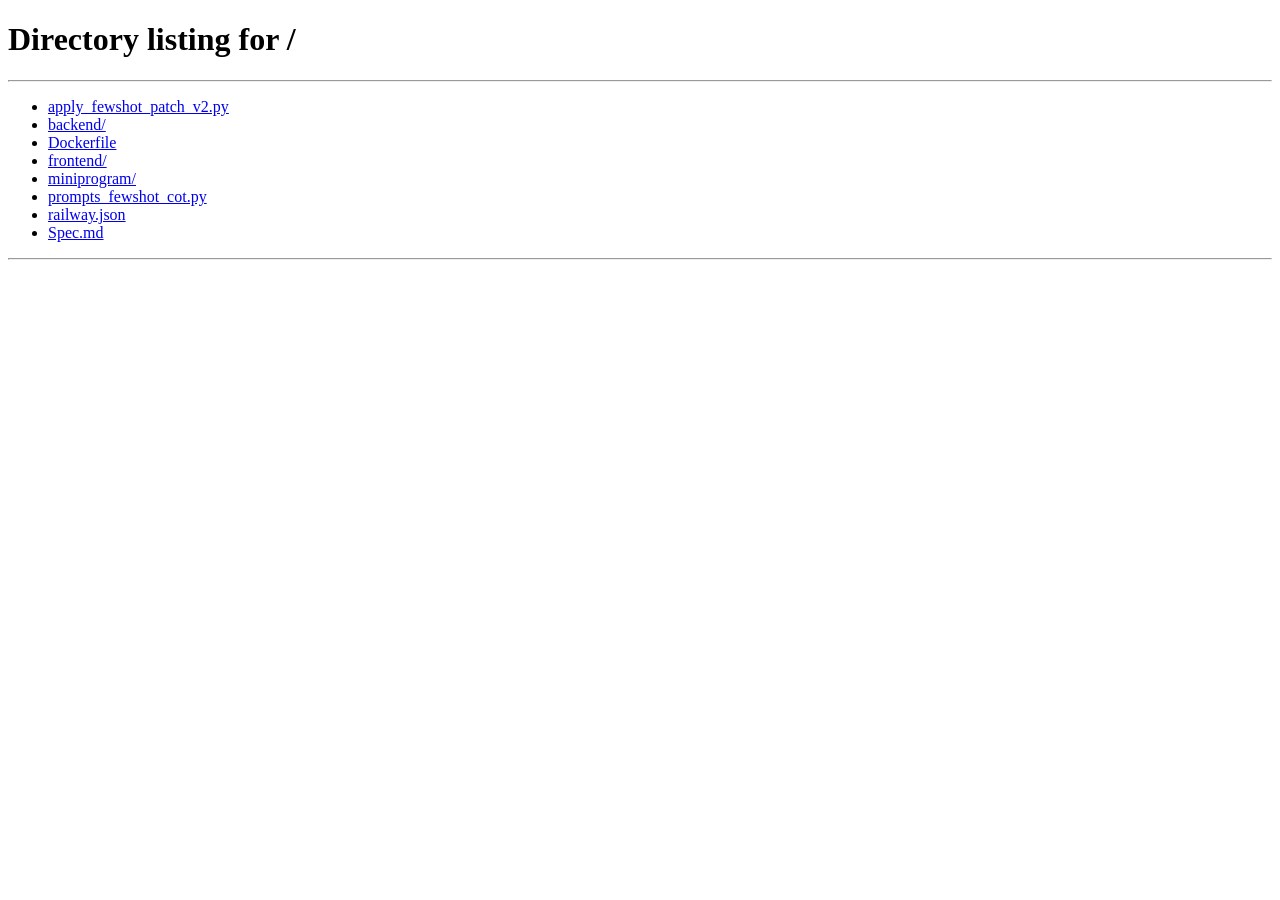
<file: backend/frontend/game.html>
<!DOCTYPE html>
<html lang="zh">
<head>
  <meta charset="UTF-8">
  <meta name="viewport" content="width=device-width, initial-scale=1.0, maximum-scale=1.0, user-scalable=no">
  <title>AI 狼人杀</title>
  <script src="https://cdn.socket.io/4.7.2/socket.io.min.js"></script>
  <link rel="stylesheet" href="static/style.css">
</head>
<body>

<!-- ========== 等待房间 ========== -->
<div id="page-waiting" class="page">
  <div class="room-header">
    <div class="conn-status" id="conn-status">⚫ 连接中...</div>
    <div class="room-id-box">房间号：<span id="disp-room-id"></span></div>
    <button class="btn-sm" onclick="copyRoomId()">复制</button>
    <button class="btn-sm" onclick="copyLink()">复制链接</button>
    <button class="btn-sm" onclick="openRules()" style="margin-left:auto">📖 规则</button>
  </div>
  <div id="waiting-players" class="players-grid"></div>
  <div class="waiting-actions">
    <button id="btn-add-ai" class="btn-secondary" onclick="addAI()">+ 添加AI</button>
    <button id="btn-start" class="btn-primary disabled" onclick="startGame()" disabled>开始游戏</button>
  </div>
</div>

<!-- ========== 夜间阶段 ========== -->
<div id="page-night" class="page dark-bg">
  <div class="night-overlay" id="night-overlay">
    <div class="phase-label" id="night-phase-label">🌙 夜间阶段</div>
    <div class="night-instruction" id="night-instruction">请闭眼，等待天亮...</div>
    <div class="target-section" id="night-target-section" style="display:none">
      <p id="night-prompt-text">选择目标：</p>
      <div id="night-targets" class="players-row"></div>
      <button class="btn-primary" id="night-confirm-btn" onclick="confirmNightAction()" disabled>确认</button>
    </div>
    <!-- 狼人内部聊天（仅狼人可见） -->
    <div id="wolf-chat" style="display:none" class="wolf-chat-panel">
      <div class="wolf-chat-title">🐺 狼队私聊</div>
      <div id="wolf-chat-messages" class="wolf-chat-messages"></div>
      <div class="wolf-chat-input-wrap">
        <input id="wolf-chat-input" class="wolf-chat-input" placeholder="和队友商量..." maxlength="50" />
        <button class="btn-wolf-send" onclick="sendWolfChat()">发送</button>
      </div>
    </div>
    <div class="all-closed-eyes">
      <div class="eyes-emoji">🙈 🙈</div>
      <p>所有人请闭眼</p>
    </div>
    <div id="my-role-badge" class="my-role-badge" style="display:none">
      <div class="role-badge-label">你的身份</div>
      <div class="role-badge-name" id="my-role-name">-</div>
      <div class="role-badge-hint" id="my-role-hint"></div>
    </div>
  </div>
</div>

<!-- ========== 夜间结果揭晓 ========== -->
<div id="page-night-result" class="page dark-bg">
  <div id="night-result-content"></div>
</div>

<!-- ========== 白天阶段 ========== -->
<div id="page-day" class="page">
  <div class="day-header">
    <span class="day-badge" id="day-num">第1天</span>
    <span class="phase-badge" id="phase-badge">白天发言</span>
  </div>

  <div id="day-dead-reveal" class="dead-reveal" style="display:none"></div>

  <div id="speaking-area" class="speaking-area" style="display:none">
    <div class="speaking-speaker">
      <div class="speaker-card" id="speaker-card"></div>
      <div class="timer-bar-wrap">
        <div class="timer-bar" id="timer-bar"></div>
        <div class="timer-num" id="timer-num">60</div>
      </div>
    </div>
    <div class="speech-input-wrap" id="speech-input-wrap">
      <textarea id="speech-input" class="speech-input" placeholder="输入你的发言..." maxlength="200"></textarea>
      <button class="btn-primary" onclick="sendSpeech()">发言</button>
    </div>
  </div>

  <div id="vote-area" class="vote-area" style="display:none">
    <p class="vote-title">投票阶段 — 选择你要投票的玩家</p>
    <div id="vote-players" class="players-row"></div>
    <div id="vote-confirm-wrap" style="display:none">
      <button class="btn-primary" onclick="sendVote()">确认投票</button>
    </div>
    <div class="vote-timer-bar-wrap">
      <div class="timer-bar" id="vote-timer-bar"></div>
      <div class="timer-num" id="vote-timer-num">30</div>
    </div>
  </div>

  <div id="pk-area" class="pk-area" style="display:none">
    <p class="vote-title">⚔️ PK投票 — 平票玩家再次发言</p>
    <div id="pk-players" class="players-row"></div>
    <div id="pk-vote-confirm-wrap" style="display:none">
      <button class="btn-primary" onclick="sendPKVote()">确认PK投票</button>
    </div>
  </div>

  <div class="messages-area" id="messages-area"></div>

  <div id="player-list-float" class="players-mini-grid"></div>
</div>

<!-- ========== 游戏结束 ========== -->
<div id="page-end" class="page dark-bg">
  <div id="end-content"></div>
</div>

<!-- ========== 全局 Toast ========== -->
<div id="toast" class="toast"></div>

<!-- ========== 规则弹窗 ========== -->
<div id="modal-rules">
  <div class="rules-content">
    <h2>🐺 狼人杀规则</h2>
    <h3>🎯 游戏目标</h3>
    <ul>
      <li><b>好人阵营</b>（村民、预言家、女巫）：找出狼人并投票出局</li>
      <li><b>狼人阵营</b>：杀光所有好人</li>
    </ul>
    <h3>🌙 夜间流程</h3>
    <ul>
      <li><b>狼人</b>：选择击杀一名玩家</li>
      <li><b>预言家</b>：查验一名玩家是好人还是狼人</li>
      <li><b>女巫</b>：可救人（解药）或毒人（毒药），每药仅用一次</li>
    </ul>
    <h3>☀️ 白天流程</h3>
    <ul>
      <li>天亮后死亡玩家出局</li>
      <li>存活玩家轮流发言（60秒）</li>
      <li>发言结束后投票，平票则 PK 再投</li>
    </ul>
    <h3>🃏 角色</h3>
    <div class="role-rule"><div class="role-dot" style="background:#e74c3c"></div><b>狼人</b>：每晚杀一人，隐藏身份</div>
    <div class="role-rule"><div class="role-dot" style="background:#f39c12"></div><b>预言家</b>：每晚查验一人</div>
    <div class="role-rule"><div class="role-dot" style="background:#9b59b6"></div><b>女巫</b>：解药+毒药各一瓶</div>
    <div class="role-rule"><div class="role-dot" style="background:#3498db"></div><b>村民</b>：无特殊能力</div>
    <h3>🏆 胜利</h3>
    <ul>
      <li>好人：狼人全部出局</li>
      <li>狼人：好人全部出局</li>
    </ul>
    <button class="rules-close" onclick="closeRules()">我学会了！</button>
  </div>
</div>

<button class="rules-btn" onclick="openRules()">📖 规则</button>

<script src="static/game.js"></script>
</body>
</html>
</file>
<file: backend/frontend/static/style.css>
/* =====================================================
   AI 狼人杀 · 全局样式
   ===================================================== */

:root {
  --wolf: #e74c3c;
  --wolf-glow: #ff4444;
  --seer: #f39c12;
  --seer-glow: #ffd700;
  --witch: #9b59b6;
  --witch-glow: #da70d6;
  --villager: #3498db;
  --villager-glow: #87ceeb;
  --bg: #0f0f1a;
  --panel-bg: #1a1a2e;
  --card-bg: #16213e;
  --text: #e0e0e0;
  --muted: #888;
  --accent: #667eea;
}

* { margin: 0; padding: 0; box-sizing: border-box; }

body {
  font-family: -apple-system, "PingFang SC", "Microsoft YaHei", sans-serif;
  background: var(--bg);
  color: var(--text);
  min-height: 100vh;
  overflow-x: hidden;
}

/* ==================== 通用 ==================== */
.page { display: none; flex-direction: column; min-height: 100vh; }
.page.active { display: flex; }

.btn-primary {
  background: linear-gradient(135deg, #667eea, #764ba2);
  color: #fff; border: none;
  padding: 14px 32px; border-radius: 50px;
  font-size: 16px; cursor: pointer;
  transition: transform 0.15s, box-shadow 0.15s;
  box-shadow: 0 4px 15px rgba(102,126,234,0.4);
}
.btn-primary:hover { transform: translateY(-2px); box-shadow: 0 6px 20px rgba(102,126,234,0.6); }
.btn-primary.disabled, .btn-primary:disabled { opacity: 0.4; cursor: not-allowed; transform: none; }

.btn-secondary {
  background: rgba(255,255,255,0.1); color: #fff;
  border: 1px solid rgba(255,255,255,0.2);
  padding: 10px 24px; border-radius: 50px;
  font-size: 14px; cursor: pointer;
}
.btn-secondary:hover { background: rgba(255,255,255,0.15); }

.btn-sm {
  background: rgba(255,255,255,0.1); color: #fff;
  border: 1px solid rgba(255,255,255,0.2);
  padding: 6px 14px; border-radius: 20px;
  font-size: 13px; cursor: pointer;
}
.btn-sm.active {
  background: rgba(102,126,234,0.4);
  border-color: #667eea;
  color: #fff;
}

.input {
  width: 100%;
  background: rgba(255,255,255,0.08);
  border: 1px solid rgba(255,255,255,0.15);
  color: #fff; padding: 12px 16px;
  border-radius: 12px; font-size: 15px;
  outline: none;
  margin-bottom: 12px;
}
.input:focus { border-color: var(--accent); }

.toast {
  position: fixed; top: 20px; left: 50%; transform: translateX(-50%);
  background: rgba(0,0,0,0.85); color: #fff;
  padding: 12px 28px; border-radius: 50px;
  font-size: 14px; z-index: 9999;
  opacity: 0; transition: opacity 0.3s;
  pointer-events: none;
}
.toast.show { opacity: 1; }

/* ==================== 入口页 ==================== */
#page-waiting {
  background: linear-gradient(135deg, #0f0f1a 0%, #1a1a2e 100%);
  padding: 40px 20px;
  align-items: center;
}

.title-wrap { text-align: center; margin-bottom: 40px; }
.main-title { font-size: 48px; margin-bottom: 8px; }
.subtitle { color: var(--muted); font-size: 16px; }

.panel {
  background: var(--panel-bg);
  border: 1px solid rgba(255,255,255,0.08);
  border-radius: 20px;
  padding: 28px 24px;
  width: 100%; max-width: 400px;
  margin-bottom: 20px;
}
.panel h2 { font-size: 18px; margin-bottom: 16px; color: rgba(255,255,255,0.7); }

.ai-count-row {
  display: flex; align-items: center; gap: 12px;
  margin-bottom: 12px; color: #fff;
}
.ai-count-row span { font-size: 14px; color: var(--muted); }
.mode-desc {
  font-size: 13px; color: var(--muted); margin-bottom: 16px; text-align: center;
}

.divider {
  color: var(--muted); font-size: 13px;
  margin: 12px 0; text-align: center;
}

.tip { color: var(--muted); font-size: 12px; text-align: center; margin-top: 20px; }

/* ==================== 等待房间页 ==================== */
.room-header {
  display: flex; align-items: center; gap: 10px;
  padding: 16px 20px;
  background: rgba(255,255,255,0.05);
  border-bottom: 1px solid rgba(255,255,255,0.08);
}
.conn-status {
  font-size: 12px;
  padding: 4px 10px;
  border-radius: 20px;
  background: rgba(0,0,0,0.3);
}
.room-id-box {
  background: rgba(102,126,234,0.2);
  border: 1px solid rgba(102,126,234,0.4);
  padding: 6px 14px; border-radius: 20px;
  font-size: 14px; font-weight: bold; letter-spacing: 2px;
}

.players-grid {
  display: grid;
  grid-template-columns: repeat(3, 1fr);
  gap: 12px;
  padding: 20px;
  flex: 1;
}
.player-slot {
  background: var(--panel-bg);
  border: 1px solid rgba(255,255,255,0.08);
  border-radius: 16px;
  padding: 20px 12px;
  display: flex; flex-direction: column; align-items: center;
  gap: 8px;
  transition: transform 0.2s;
}
.player-slot.dead { opacity: 0.3; }
.player-avatar {
  width: 52px; height: 52px;
  border-radius: 50%;
  display: flex; align-items: center; justify-content: center;
  font-size: 22px; font-weight: bold; color: #fff;
}
.player-name { font-size: 13px; color: #fff; text-align: center; }
.player-badge { font-size: 12px; }

.waiting-actions {
  display: flex; gap: 12px; justify-content: center;
  padding: 16px 20px 24px;
}

/* ==================== 夜间页 ==================== */
.dark-bg { background: #080810; }

.night-overlay {
  display: flex; flex-direction: column; align-items: center;
  justify-content: center; min-height: 100vh; padding: 20px;
}

.phase-label { font-size: 28px; margin-bottom: 16px; }
.night-instruction { font-size: 18px; color: rgba(255,255,255,0.6); margin-bottom: 30px; text-align: center; }

.all-closed-eyes {
  display: flex; flex-direction: column; align-items: center; gap: 16px;
  margin-top: 40px;
}
.eyes-emoji { font-size: 80px; animation: blinkEyes 3s ease-in-out infinite; }
@keyframes blinkEyes {
  0%, 100% { opacity: 1; }
  50% { opacity: 0.5; }
}

.my-role-badge {
  position: fixed; top: 50%; left: 50%; transform: translate(-50%, -50%);
  background: rgba(0,0,0,0.85); border: 2px solid #f39c12; border-radius: 20px;
  padding: 28px 40px; text-align: center; z-index: 500;
  box-shadow: 0 0 40px rgba(243,156,18,0.3);
  animation: roleReveal 0.5s ease-out;
}
@keyframes roleReveal {
  from { transform: translate(-50%,-50%) scale(0.7); opacity: 0; }
  to { transform: translate(-50%,-50%) scale(1); opacity: 1; }
}
.role-badge-label { font-size: 13px; color: #888; margin-bottom: 8px; letter-spacing: 2px; }
.role-badge-name { font-size: 32px; font-weight: bold; margin-bottom: 8px; }
.role-badge-hint { font-size: 13px; color: #aaa; max-width: 240px; }

.target-section { width: 100%; max-width: 500px; }
#night-prompt-text { font-size: 16px; margin-bottom: 14px; text-align: center; }

.players-row {
  display: flex; flex-wrap: wrap; gap: 10px; justify-content: center;
  margin-bottom: 20px;
}
.player-chip {
  background: rgba(255,255,255,0.1);
  border: 2px solid rgba(255,255,255,0.15);
  padding: 12px 20px; border-radius: 50px;
  cursor: pointer; font-size: 14px;
  transition: all 0.2s;
  user-select: none;
}
.player-chip:hover { border-color: var(--accent); transform: scale(1.05); }
.player-chip.selected {
  background: rgba(102,126,234,0.3);
  border-color: var(--accent);
  box-shadow: 0 0 15px rgba(102,126,234,0.5);
}
/* 狼人队友高亮（不能选） */
.player-chip.wolf-teammate {
  background: rgba(231,76,60,0.15);
  border-color: rgba(231,76,60,0.5);
  color: #ff8888;
  cursor: not-allowed;
  opacity: 0.7;
}
/* 队友已选中的目标 */
.player-chip.teammate-selected {
  background: rgba(231,76,60,0.25);
  border-color: #e74c3c;
  box-shadow: 0 0 12px rgba(231,76,60,0.5);
  color: #ff8888;
}

.waiting-msg { text-align: center; color: var(--muted); font-size: 15px; margin: 20px 0; }

/* 女巫按钮 */
.witch-option { text-align: center; margin-bottom: 14px; }
.witch-option-label { font-size: 13px; color: var(--muted); margin-bottom: 10px; text-align: center; }
.btn-witch {
  background: linear-gradient(135deg, #9b59b6, #8e44ad);
  color: #fff; border: none; padding: 10px 20px;
  border-radius: 50px; cursor: pointer; font-size: 14px;
}

/* ==================== 夜间页星空背景 ==================== */
.dark-bg {
  background: radial-gradient(ellipse at 50% 0%, #1a1a3e 0%, #0d0d1a 60%, #000 100%);
  position: relative; overflow: hidden;
}
.dark-bg::before {
  content: '';
  position: absolute; inset: 0;
  background-image:
    radial-gradient(1px 1px at 20px 30px, #fff, transparent),
    radial-gradient(1px 1px at 40px 70px, rgba(255,255,255,0.8), transparent),
    radial-gradient(1px 1px at 50px 16px, rgba(255,255,255,0.6), transparent),
    radial-gradient(1px 1px at 90px 40px, #fff, transparent),
    radial-gradient(1px 1px at 130px 80px, rgba(255,255,255,0.7), transparent),
    radial-gradient(1.5px 1.5px at 160px 20px, #ffd700, transparent),
    radial-gradient(1px 1px at 200px 60px, #fff, transparent),
    radial-gradient(1px 1px at 240px 35px, rgba(255,255,255,0.6), transparent),
    radial-gradient(1px 1px at 300px 75px, #fff, transparent),
    radial-gradient(1px 1px at 350px 25px, rgba(255,255,255,0.5), transparent),
    radial-gradient(1.5px 1.5px at 400px 55px, #fff, transparent);
  background-size: 420px 100px;
  animation: starTwinkle 8s ease-in-out infinite alternate;
  pointer-events: none;
}
@keyframes starTwinkle {
  0%   { opacity: 0.5; }
  50%  { opacity: 1; }
  100% { opacity: 0.7; }
}
.phase-label {
  font-size: 20px; color: rgba(255,255,255,0.7);
  margin-bottom: 12px; letter-spacing: 2px;
  animation: phaseLabelPulse 3s ease-in-out infinite;
}
@keyframes phaseLabelPulse {
  0%, 100% { opacity: 0.5; }
  50%       { opacity: 1; }
}
.night-instruction {
  font-size: 16px; color: rgba(255,255,255,0.6);
  animation: instructionFade 2s ease-in-out infinite alternate;
}
@keyframes instructionFade {
  0%   { opacity: 0.4; }
  100% { opacity: 0.8; }
}

/* ==================== 夜间结果揭晓 ==================== */
#night-result-content {
  display: flex; flex-direction: column; align-items: center;
  justify-content: center; min-height: 100vh; padding: 20px;
}
.night-result-card {
  background: var(--panel-bg);
  border-radius: 24px; padding: 40px 30px;
  text-align: center; max-width: 500px; width: 100%;
}
.result-title { font-size: 32px; margin-bottom: 24px; }
.dead-label { font-size: 16px; color: var(--muted); margin-bottom: 16px; }
.no-dead { font-size: 20px; color: #4caf50; margin: 20px 0; }
.seer-result { font-size: 15px; color: var(--seer); margin-top: 16px; }

/* ==================== 翻牌特效 ==================== */
.dead-reveal-card {
  width: 100px; height: 140px;
  perspective: 1000px;
  cursor: pointer;
  margin: 0 auto 16px;
  position: relative;
}
.card-front, .card-back {
  position: absolute; width: 100%; height: 100%;
  backface-visibility: hidden;
  border-radius: 12px;
  display: flex; align-items: center; justify-content: center;
  font-size: 16px; font-weight: bold; color: #fff;
}
.card-front {
  background: linear-gradient(135deg, #2c3e50, #34495e);
  border: 2px solid rgba(255,255,255,0.1);
}
.card-back {
  transform: rotateY(180deg);
}
.card-back.glow-red { background: linear-gradient(135deg, #c0392b, #e74c3c); box-shadow: 0 0 40px var(--wolf-glow); }
.card-back.glow-gold { background: linear-gradient(135deg, #d68910, #f39c12); box-shadow: 0 0 40px var(--seer-glow); }
.card-back.glow-purple { background: linear-gradient(135deg, #7d3c98, #9b59b6); box-shadow: 0 0 40px var(--witch-glow); }
.card-back.glow-blue { background: linear-gradient(135deg, #2471a3, #3498db); box-shadow: 0 0 40px var(--villager-glow); }

.dead-reveal-card.flipped .card-front { animation: flipOut 0.5s forwards; }
.dead-reveal-card .card-back { animation: flipReveal 0.5s 0.5s forwards; }

/* 自动翻转 */
.dead-reveal-card.auto-flip .card-front {
  transition: transform 0.6s, opacity 0.6s;
}
.dead-reveal-card.auto-flip .card-back {
  transition: transform 0.6s 0.6s, opacity 0.6s 0.6s;
  transform: rotateY(180deg);
  opacity: 0;
}
.dead-reveal-card.auto-flip.flipped .card-front {
  transform: rotateY(-90deg);
  opacity: 0;
}
.dead-reveal-card.auto-flip.flipped .card-back {
  transform: rotateY(0deg);
  opacity: 1;
}

@keyframes flipOut {
  0% { transform: rotateY(0deg); opacity: 1; }
  100% { transform: rotateY(-90deg); opacity: 0; }
}
@keyframes flipReveal {
  0% { transform: rotateY(90deg); opacity: 0; }
  100% { transform: rotateY(0deg); opacity: 1; }
}

/* ==================== PK 投票区 ==================== */
.pk-area {
  padding: 20px 16px;
  background: rgba(255,255,255,0.03);
  border-bottom: 1px solid rgba(255,255,255,0.06);
}

/* ==================== 白天页 ==================== */
.day-header {
  display: flex; align-items: center; gap: 12px;
  padding: 12px 16px;
  background: rgba(255,255,255,0.05);
  border-bottom: 1px solid rgba(255,255,255,0.08);
  position: sticky; top: 0; z-index: 10;
}
.day-badge {
  background: linear-gradient(135deg, #e74c3c, #c0392b);
  padding: 4px 14px; border-radius: 20px;
  font-size: 13px; font-weight: bold;
}
.phase-badge {
  background: rgba(102,126,234,0.2);
  border: 1px solid rgba(102,126,234,0.4);
  padding: 4px 14px; border-radius: 20px;
  font-size: 13px;
}

.dead-reveal { padding: 16px; text-align: center; }

/* 发言区 */
.speaking-area {
  padding: 20px 16px;
  background: rgba(255,255,255,0.03);
  border-bottom: 1px solid rgba(255,255,255,0.06);
}
.speaker-card {
  display: flex; align-items: center; justify-content: space-between;
  margin-bottom: 14px;
}
.speaker-card-glow .speaker-name {
  text-shadow: 0 0 12px currentColor;
}
.speaking-area .speaking-speaker {
  display: flex; align-items: center; justify-content: space-between;
  margin-bottom: 14px;
}
.speaker-name { font-size: 20px; font-weight: bold; }
.speaker-role { font-size: 13px; color: var(--muted); }

.timer-bar-wrap {
  width: 120px; height: 8px;
  background: rgba(255,255,255,0.1);
  border-radius: 4px; overflow: hidden;
  position: relative;
}
.timer-bar {
  height: 100%; background: #4caf50;
  transition: width 1s linear, background 0.3s;
  border-radius: 4px;
}
.timer-num {
  font-size: 12px; color: var(--muted); text-align: right; margin-top: 4px;
}

.speech-input-wrap {
  display: flex; gap: 10px; align-items: flex-end;
}
.speech-input {
  flex: 1;
  background: rgba(255,255,255,0.08);
  border: 1px solid rgba(255,255,255,0.12);
  color: #fff; padding: 12px 14px;
  border-radius: 12px; font-size: 15px;
  resize: none; height: 60px; outline: none;
}
.speech-input:focus { border-color: var(--accent); }

/* 投票区 */
.vote-area {
  padding: 20px 16px;
  background: rgba(255,255,255,0.03);
  border-bottom: 1px solid rgba(255,255,255,0.06);
}
.vote-title { font-size: 15px; color: var(--muted); margin-bottom: 14px; text-align: center; }
.vote-player-chip {
  background: rgba(255,255,255,0.08);
  border: 2px solid rgba(255,255,255,0.12);
  padding: 14px 18px; border-radius: 12px;
  cursor: pointer; text-align: center;
  transition: all 0.2s;
}
.vote-player-chip:hover { border-color: var(--accent); transform: scale(1.02); }
.vote-player-chip.selected {
  background: rgba(231,76,60,0.2);
  border-color: var(--wolf);
  box-shadow: 0 0 15px rgba(231,76,60,0.3);
}
.vp-name { font-size: 14px; }

.vote-timer-bar-wrap {
  width: 100%; height: 6px;
  background: rgba(255,255,255,0.08);
  border-radius: 3px; overflow: hidden;
  margin-top: 16px; position: relative;
}
#vote-timer-bar { height: 100%; background: var(--wolf); transition: width 1s linear; }
#vote-timer-num { font-size: 12px; color: var(--muted); margin-top: 4px; text-align: center; }

.pk-chip {
  background: rgba(231,76,60,0.15);
  border: 2px solid rgba(231,76,60,0.4);
  padding: 14px 24px; border-radius: 12px;
  cursor: pointer; font-size: 15px; font-weight: bold;
  transition: all 0.2s;
}
.pk-chip:hover, .pk-chip.selected {
  background: rgba(231,76,60,0.3);
  border-color: var(--wolf);
  box-shadow: 0 0 20px rgba(231,76,60,0.4);
}
.voted-confirm { text-align: center; color: var(--accent); font-size: 15px; padding: 10px; }
.pk-hint { text-align: center; color: var(--wolf); font-size: 15px; padding: 10px; }
.pk-result { text-align: center; color: var(--wolf); font-size: 16px; font-weight: bold; padding: 10px; }

/* ==================== 消息区 ==================== */
.messages-area {
  flex: 1; padding: 12px 16px;
  overflow-y: auto;
  max-height: 45vh;
}
.msg-bubble-wrap { display: flex; flex-direction: column; margin-bottom: 12px; }
.msg-me { align-items: flex-end; }
.msg-other { align-items: flex-start; }
.msg-name { font-size: 11px; color: var(--muted); margin-bottom: 4px; }
.msg-bubble {
  max-width: 75%; padding: 10px 14px;
  border-radius: 16px; font-size: 14px; line-height: 1.5;
  word-break: break-all;
}
.msg-me .msg-bubble { background: #667eea; color: #fff; border-bottom-right-radius: 4px; }
.msg-other .msg-bubble { background: rgba(255,255,255,0.1); color: #fff; border-bottom-left-radius: 4px; }
.msg-system { text-align: center; font-size: 12px; color: var(--muted); padding: 6px; }

/* ==================== 浮动玩家列表 ==================== */
.players-mini-grid {
  display: flex; flex-wrap: wrap; gap: 6px;
  padding: 8px 16px;
  background: rgba(0,0,0,0.3);
  border-top: 1px solid rgba(255,255,255,0.06);
}
.pm-chip {
  display: flex; align-items: center; gap: 5px;
  background: rgba(255,255,255,0.06);
  padding: 4px 10px; border-radius: 20px;
  font-size: 11px;
}
.pm-chip.dead { opacity: 0.35; text-decoration: line-through; }
.pm-chip.me { border: 1px solid var(--accent); }
.pm-dot { width: 7px; height: 7px; border-radius: 50%; }

/* ==================== 游戏结束 ==================== */
#page-end {
  background: linear-gradient(135deg, #0a0a15, #1a0a20);
  align-items: center; justify-content: center;
}
.end-card {
  text-align: center; padding: 30px 20px;
  max-width: 600px; width: 100%;
}
.end-title {
  font-size: 36px; margin-bottom: 12px;
}
.end-title.good-win { color: #4caf50; }
.end-title.wolf-win { color: var(--wolf); }
.end-sub { font-size: 18px; color: var(--muted); margin-bottom: 30px; }

.all-roles {
  display: grid;
  grid-template-columns: repeat(3, 1fr);
  gap: 10px;
}
.role-reveal-card {
  background: var(--panel-bg);
  border: 1px solid rgba(255,255,255,0.1);
  border-radius: 14px; padding: 14px 10px;
  text-align: center;
}
.role-reveal-card.dead { opacity: 0.4; }
.rrc-avatar {
  width: 44px; height: 44px; border-radius: 50%;
  margin: 0 auto 8px;
  display: flex; align-items: center; justify-content: center;
  font-size: 18px; font-weight: bold; color: #fff;
}
.rrc-name { font-size: 13px; color: #fff; }
.rrc-role { font-size: 12px; margin-top: 4px; }
.rrc-status { font-size: 11px; color: var(--muted); margin-top: 4px; }

/* ==================== 结果卡片 ==================== */
.result-card {
  background: var(--panel-bg);
  border-radius: 20px; padding: 24px; text-align: center;
  margin: 20px;
}
.result-card h3 { font-size: 20px; margin-bottom: 16px; }
.dead-badge {
  display: inline-block;
  background: rgba(231,76,60,0.2);
  border: 1px solid rgba(231,76,60,0.4);
  padding: 8px 16px; border-radius: 50px;
  margin: 6px 4px; font-size: 14px;
}

/* ==================== 滚动条 ==================== */
::-webkit-scrollbar { width: 4px; }
::-webkit-scrollbar-track { background: transparent; }
::-webkit-scrollbar-thumb { background: rgba(255,255,255,0.1); border-radius: 2px; }

/* ==================== 小屏幕适配 ==================== */
@media (max-width: 480px) {
  .players-grid { grid-template-columns: repeat(2, 1fr); }
  .all-roles { grid-template-columns: repeat(2, 1fr); }
  .main-title { font-size: 36px; }
}

/* ==================== 黎明动画 ==================== */
@keyframes dawnGlow {
  0%   { opacity: 0; color: #fff; text-shadow: 0 0 0px #fff; }
  30%  { opacity: 1; text-shadow: 0 0 30px #f39c12, 0 0 60px #e74c3c; }
  60%  { opacity: 1; text-shadow: 0 0 20px #f39c12, 0 0 40px #ffd700; }
  100% { opacity: 1; text-shadow: 0 0 15px #f39c12; }
}
.result-title {
  animation: dawnGlow 2s ease-out forwards;
  display: inline-block;
}
@keyframes cardRise {
  0%   { transform: translateY(40px) scale(0.8); opacity: 0; }
  60%  { transform: translateY(-5px) scale(1.05); opacity: 1; }
  100% { transform: translateY(0) scale(1); opacity: 1; }
}
.dead-reveal-card {
  animation: cardRise 0.6s ease-out forwards;
  opacity: 0;
}
.dead-reveal-card:nth-child(2) { animation-delay: 0.15s; }
.dead-reveal-card:nth-child(3) { animation-delay: 0.30s; }
@keyframes fadeUp {
  from { opacity: 0; transform: translateY(10px); }
  to   { opacity: 1; transform: translateY(0); }
}
.no-dead, .seer-result, .dead-label { animation: fadeUp 0.5s ease-out forwards; }
.seer-result { animation-delay: 0.4s; opacity: 0; }
.dead-label  { animation-delay: 0.2s; opacity: 0; }

/* ==================== 规则弹窗 ==================== */
#modal-rules {
  position: fixed; inset: 0;
  background: rgba(0,0,0,0.85);
  display: none; align-items: center; justify-content: center;
  z-index: 10000; padding: 20px;
}
#modal-rules.open { display: flex; }
.rules-content {
  background: var(--panel-bg);
  border-radius: 24px; padding: 32px 28px;
  max-width: 480px; width: 100%; max-height: 80vh;
  overflow-y: auto; text-align: left;
}
.rules-content h2 { font-size: 22px; margin-bottom: 20px; text-align: center; }
.rules-content h3 { font-size: 15px; color: var(--accent); margin: 16px 0 8px; }
.rules-content p, .rules-content li { font-size: 13px; color: #ccc; line-height: 1.7; margin-bottom: 6px; }
.rules-content ul { padding-left: 20px; }
.role-rule { display: flex; align-items: center; gap: 10px; margin: 8px 0; }
.role-dot { width: 12px; height: 12px; border-radius: 50%; flex-shrink: 0; }
.rules-close {
  display: block; margin: 20px auto 0;
  background: linear-gradient(135deg, #667eea, #764ba2);
  color: #fff; border: none; padding: 12px 40px;
  border-radius: 50px; cursor: pointer; font-size: 15px;
}
.rules-btn {
  position: fixed; bottom: 20px; right: 20px;
  background: rgba(255,255,255,0.1);
  border: 1px solid rgba(255,255,255,0.2);
  color: #fff; padding: 8px 16px;
  border-radius: 20px; cursor: pointer; font-size: 13px;
  z-index: 100;
}
.rules-btn:hover { background: rgba(255,255,255,0.15); }

/* ==================== 投票进度条 ==================== */
.vote-tally {
  display: flex; flex-wrap: wrap; gap: 8px;
  justify-content: center; margin: 16px 0;
}
.vote-chip {
  background: rgba(255,255,255,0.1);
  border: 1px solid rgba(255,255,255,0.15);
  padding: 6px 14px; border-radius: 20px;
  font-size: 13px; display: flex; align-items: center; gap: 6px;
}
.vote-chip .count {
  background: var(--accent); color: #fff;
  border-radius: 50%; width: 20px; height: 20px;
  display: flex; align-items: center; justify-content: center;
  font-size: 11px; font-weight: bold;
}

/* ==================== 投票票数显示 ==================== */
.vp-tally {
  font-size: 12px;
  color: #e74c3c;
  margin-left: 4px;
}

/* ==================== 狼人夜间私聊 ==================== */
.wolf-chat-panel {
  width: 100%; max-width: 500px;
  background: rgba(231,76,60,0.1);
  border: 1px solid rgba(231,76,60,0.3);
  border-radius: 16px;
  padding: 12px 16px;
  margin-top: 20px;
}
.wolf-chat-title {
  font-size: 13px; color: #ff8888; font-weight: bold; margin-bottom: 8px;
}
.wolf-chat-messages {
  max-height: 120px; overflow-y: auto;
  margin-bottom: 8px; font-size: 13px;
}
.wolf-chat-msg { padding: 3px 0; color: #ffcccc; }
.wolf-chat-msg .wolf-msg-name { color: #ff8888; font-weight: bold; margin-right: 4px; }
.wolf-chat-msg.me .wolf-msg-name { color: #ffaa88; }
.wolf-chat-input-wrap { display: flex; gap: 8px; }
.wolf-chat-input {
  flex: 1; background: rgba(255,255,255,0.08);
  border: 1px solid rgba(231,76,60,0.3);
  color: #fff; padding: 6px 10px; border-radius: 8px; font-size: 13px;
}
.btn-wolf-send {
  background: rgba(231,76,60,0.4); color: #fff;
  border: none; padding: 6px 14px; border-radius: 8px;
  cursor: pointer; font-size: 13px;
}
.btn-wolf-send:hover { background: rgba(231,76,60,0.6); }

/* 投票时队友票高亮 */
.vote-player-chip.wolf-voted {
  border-color: rgba(231,76,60,0.6);
  background: rgba(231,76,60,0.1);
}
.vp-wolf-tag {
  font-size: 11px; color: #ff8888; display: block; margin-top: 2px;
}
.players-row-small {
  display: flex; flex-wrap: wrap; gap: 8px; justify-content: center;
  margin-bottom: 16px;
}
</file>
